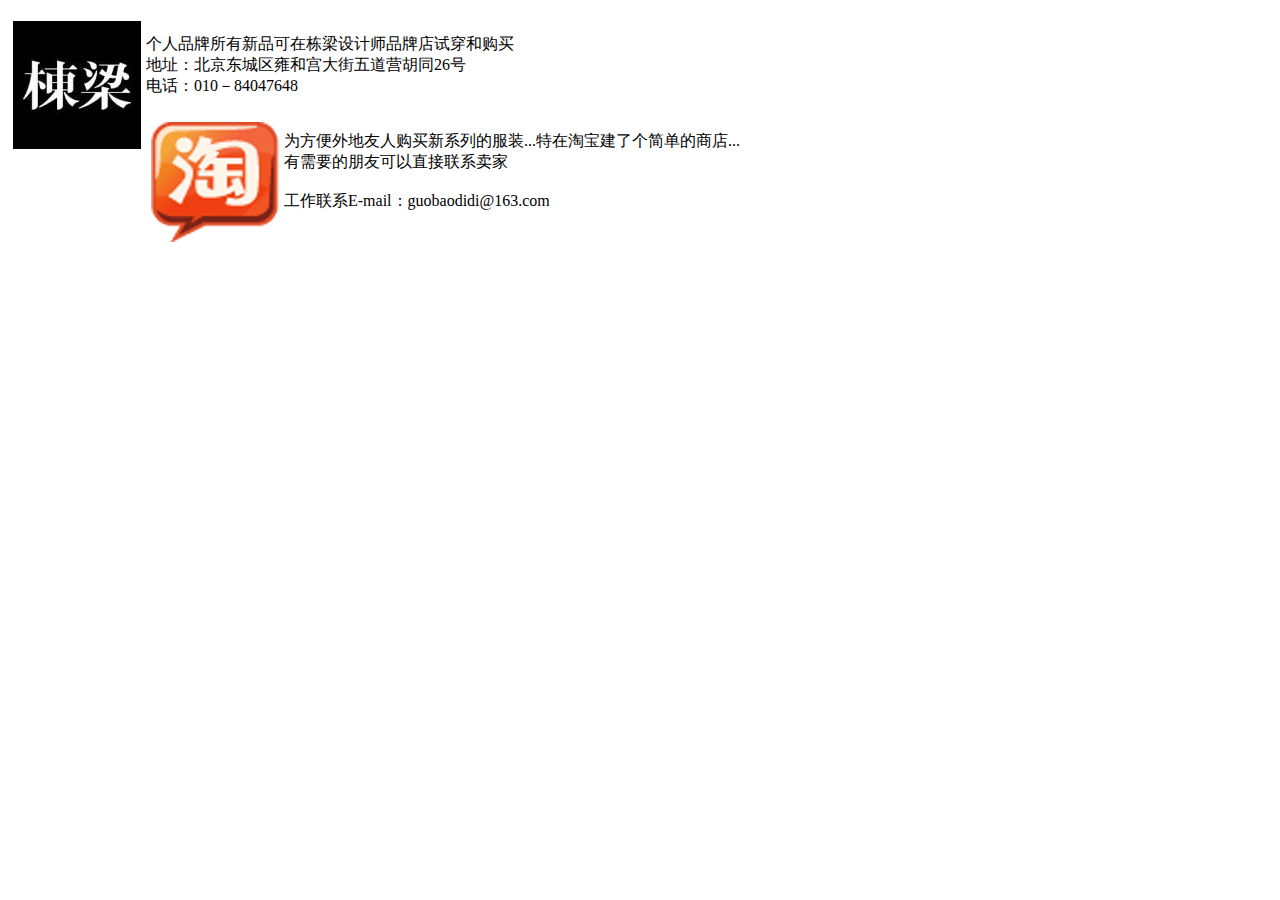
<file: leokong/2010/about.html>
<!DOCTYPE html PUBLIC "-//W3C//DTD XHTML 1.0 Strict//EN" "http://www.w3.org/T
R/xhtml1/DTD/xhtml1-strict.dtd">
<html xmlns="http://www.w3.org/1999/xhtml">

<head>
    <title>About</title>
</head>
<body>
  <div id="about_content">
    <p>
    <a href="http://t.sina.com.cn/idongliang"><img style="float:left;margin:4px;border:1px solid white;" src="images/donliang.jpg"/></a>
    <br/>个人品牌所有新品可在栋梁设计师品牌店试穿和购买
    <br/>地址：北京东城区雍和宫大街五道营胡同26号
    <br/>电话：010－84047648
    <div class="clear"></div>
    </p>
    <p>
    <a href="http://shop62893416.taobao.com/"><img style="float:left;margin:4px;border:1px solid white;" src="images/taobao.png"/></a>
    <br/>为方便外地友人购买新系列的服装...特在淘宝建了个简单的商店...
    <br/>有需要的朋友可以直接联系卖家
    <br/>
    <br/>工作联系E-mail：guobaodidi@163.com
    <div class="clear"></div>
    </p>
  </div>
</body>
</html>
</file>
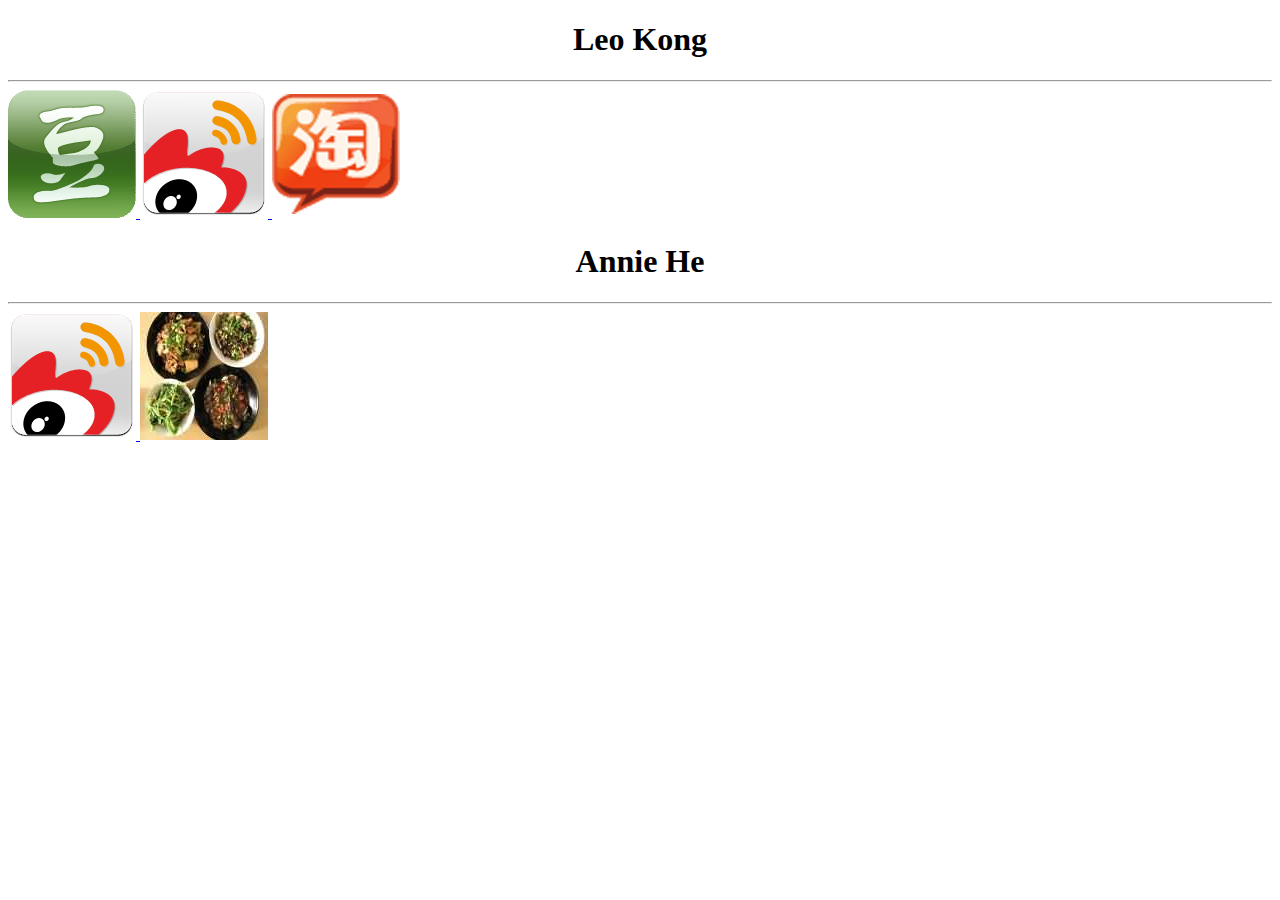
<file: leokong/2010/connects.html>
<!DOCTYPE html PUBLIC "-//W3C//DTD XHTML 1.0 Strict//EN" "http://www.w3.org/T
R/xhtml1/DTD/xhtml1-strict.dtd">
<html xmlns="http://www.w3.org/1999/xhtml">
<head>
</head>
<body>
    <div id="connects_content">
      <h1 style="text-align:center;">Leo Kong</h1>
      <hr/>
      <div class="dock">
        <a href="http://www.douban.com/people/woolly" target="_bank">
          <img style="border:0;" src='./images/douban.png' title='douban'/>
        </a>
        <a href="http://t.sina.com.cn/leokong1113" target="_bank">
          <img style="border:0;" src='./images/sina.png'  title='sina'/>
        </a>
        <a href="http://shop62893416.taobao.com/" target="_bank">
          <img style="border:0;" src='./images/taobao.png'  title='taobao'/>
        </a>
      </div>
      <h1 style="text-align:center;">Annie He</h1>
      <hr/>
      <div class="dock">
        <a href="http://t.sina.com.cn/leokong1113" target="_bank">
          <img style="border:0;" src='./images/sina.png'  title='sina'/>
        </a>
        <a href="http://www.douban.com/photos/album/36011989/" target="_bank">
          <img style="border:0;" src='./images/mingcuisine.jpg'  title='taobao'/>
        </a>
    </div>
</body>
</html>
</file>
